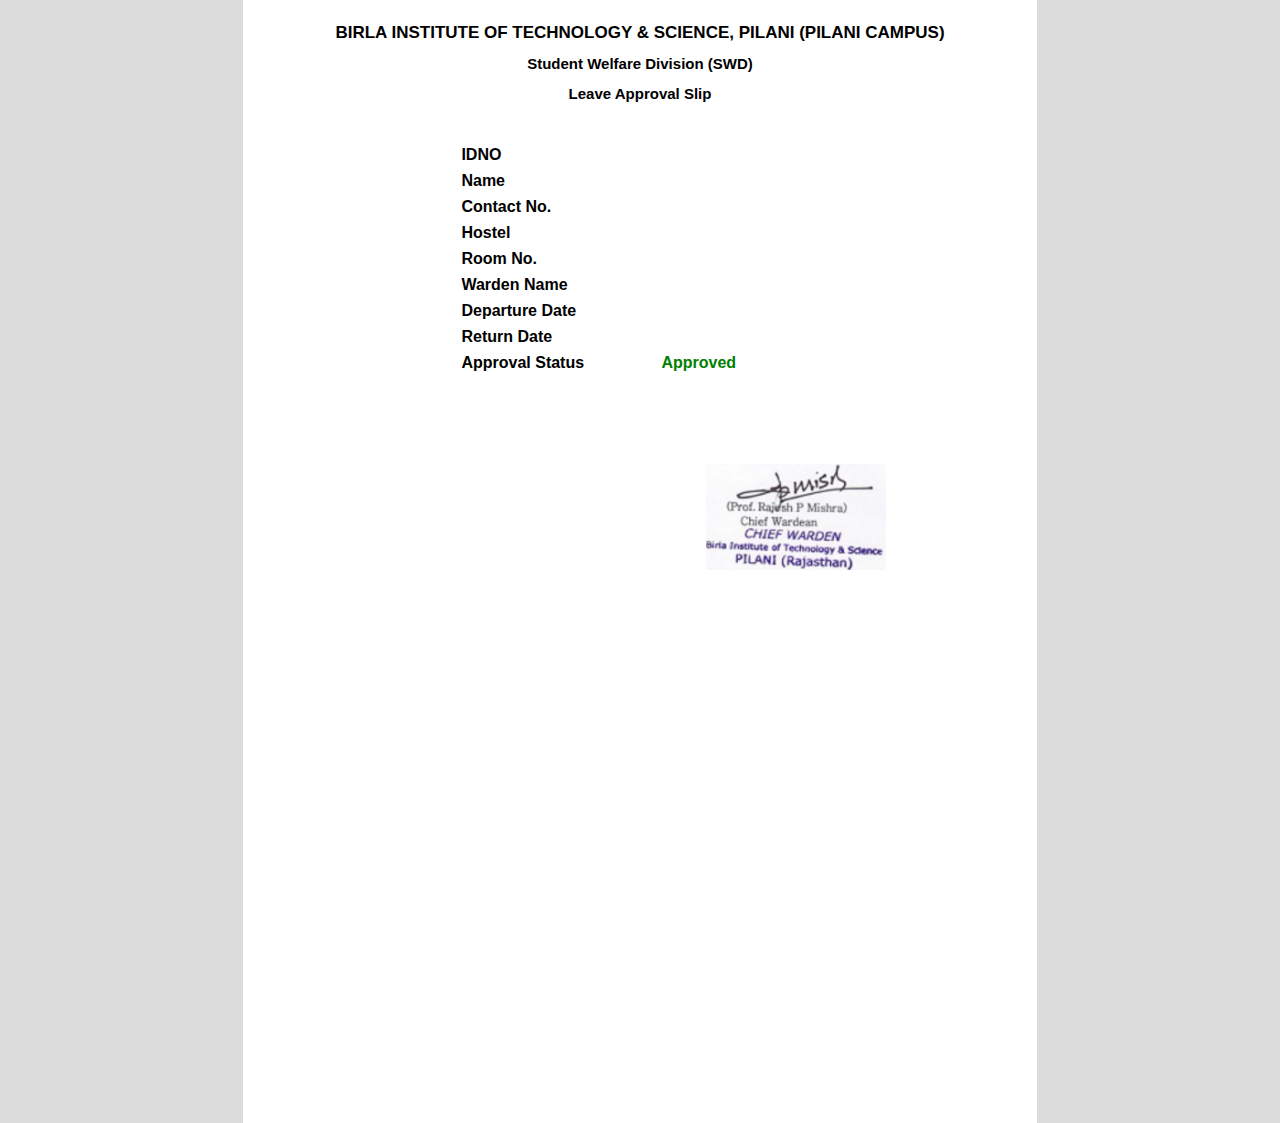
<file: approval.html>
<!DOCTYPE html>
<html>
<head>
<meta charset="UTF-8">
<title>Leave Approval Slip</title>

<style>
    @page {
        size: A4;
        margin: 0;
    }

    body {
        margin: 0;
        background: #dcdcdc;
        font-family: Arial, sans-serif;
    }

    .a4 {
        width: 210mm;
        height: 297mm;
        margin: auto;
        background: white;
        padding-top: 5mm; /* reduced from 30mm */
        box-sizing: border-box;
        position: relative;
    }

    .header {
        text-align: center;
        line-height: 1.6;
    }

    .header h2 {
        margin: 0;
        font-size: 17px;
        font-weight: bold;
    }

    .header h3 {
        margin: 6px 0;
        font-size: 15px;
    }

    .content {
        width: 45%;
        margin: 40px auto 0 auto; /* moved upward */
        font-size: 16px;
    }

    .row {
        display: flex;
        margin: 8px 0;
    }

    .label {
        font-weight: bold;
        width: 160px;
    }

    .value {
        margin-left: 40px;
    }

    .approved {
        color: green;
        font-weight: bold;
    }

    .signature-section {
        position: absolute;
        bottom: 145mm;
        right: 40mm; /* moved to right */
        text-align: center;
    }

    .signature-section img {
        width: 180px; /* reduced from 250px */
        height: auto;
    }

</style>
</head>

<body>

<div class="a4">

    <div class="header">
        <h2>BIRLA INSTITUTE OF TECHNOLOGY & SCIENCE, PILANI (PILANI CAMPUS)</h2>
        <h3>Student Welfare Division (SWD)</h3>
        <h3><strong>Leave Approval Slip</strong></h3>
    </div>

    <div class="content">

        <div class="row">
            <div class="label">IDNO</div>
            <div id="idno" class="value">2025H1540803P</div>
        </div>

        <div class="row">
            <div class="label">Name</div>
            <div id="name" class="value">SOUPTIK GHOSH</div>
        </div>

        <div class="row">
            <div class="label">Contact No.</div>
            <div id="phno" class="value">8017162874</div>
        </div>

        <div class="row">
            <div class="label">Hostel</div>
            <div id="hostel" class="value">Malviya Bhawan</div>
        </div>

        <div class="row">
            <div class="label">Room No.</div>
            <div id="room" class="value">3219</div>
        </div>

        <div class="row">
            <div class="label">Warden Name</div>
            <div id="warden" class="value">Prof. Trilok Mathur</div>
        </div>

        <div class="row">
            <div class="label">Departure Date</div>
            <div id="departure" class="value">18-Dec-2025</div>
        </div>

        <div class="row">
            <div class="label">Return Date</div>
            <div id="return" class="value">04-Jan-2026</div>
        </div>

        <div class="row">
            <div class="label">Approval Status</div>
            <div class="value approved">Approved</div>
        </div>

    </div>

    <div class="signature-section">
        <img id="signatureImage" src="Images/Malviya.png" alt="Chief Warden Signature">
    </div>

</div>
<script>
    const params = new URLSearchParams(window.location.search);

    document.getElementById("idno").textContent = params.get("id");
    document.getElementById("name").textContent = params.get("name");
    document.getElementById("hostel").textContent = params.get("hostel");
    document.getElementById("room").textContent = params.get("room");
    document.getElementById("departure").textContent = params.get("departure");
    document.getElementById("return").textContent = params.get("returnDate");
    document.getElementById("phno").textContent = params.get("phno");
    document.getElementById("warden").textContent = params.get("warden");
</script>
</body>
</html>
</file>
